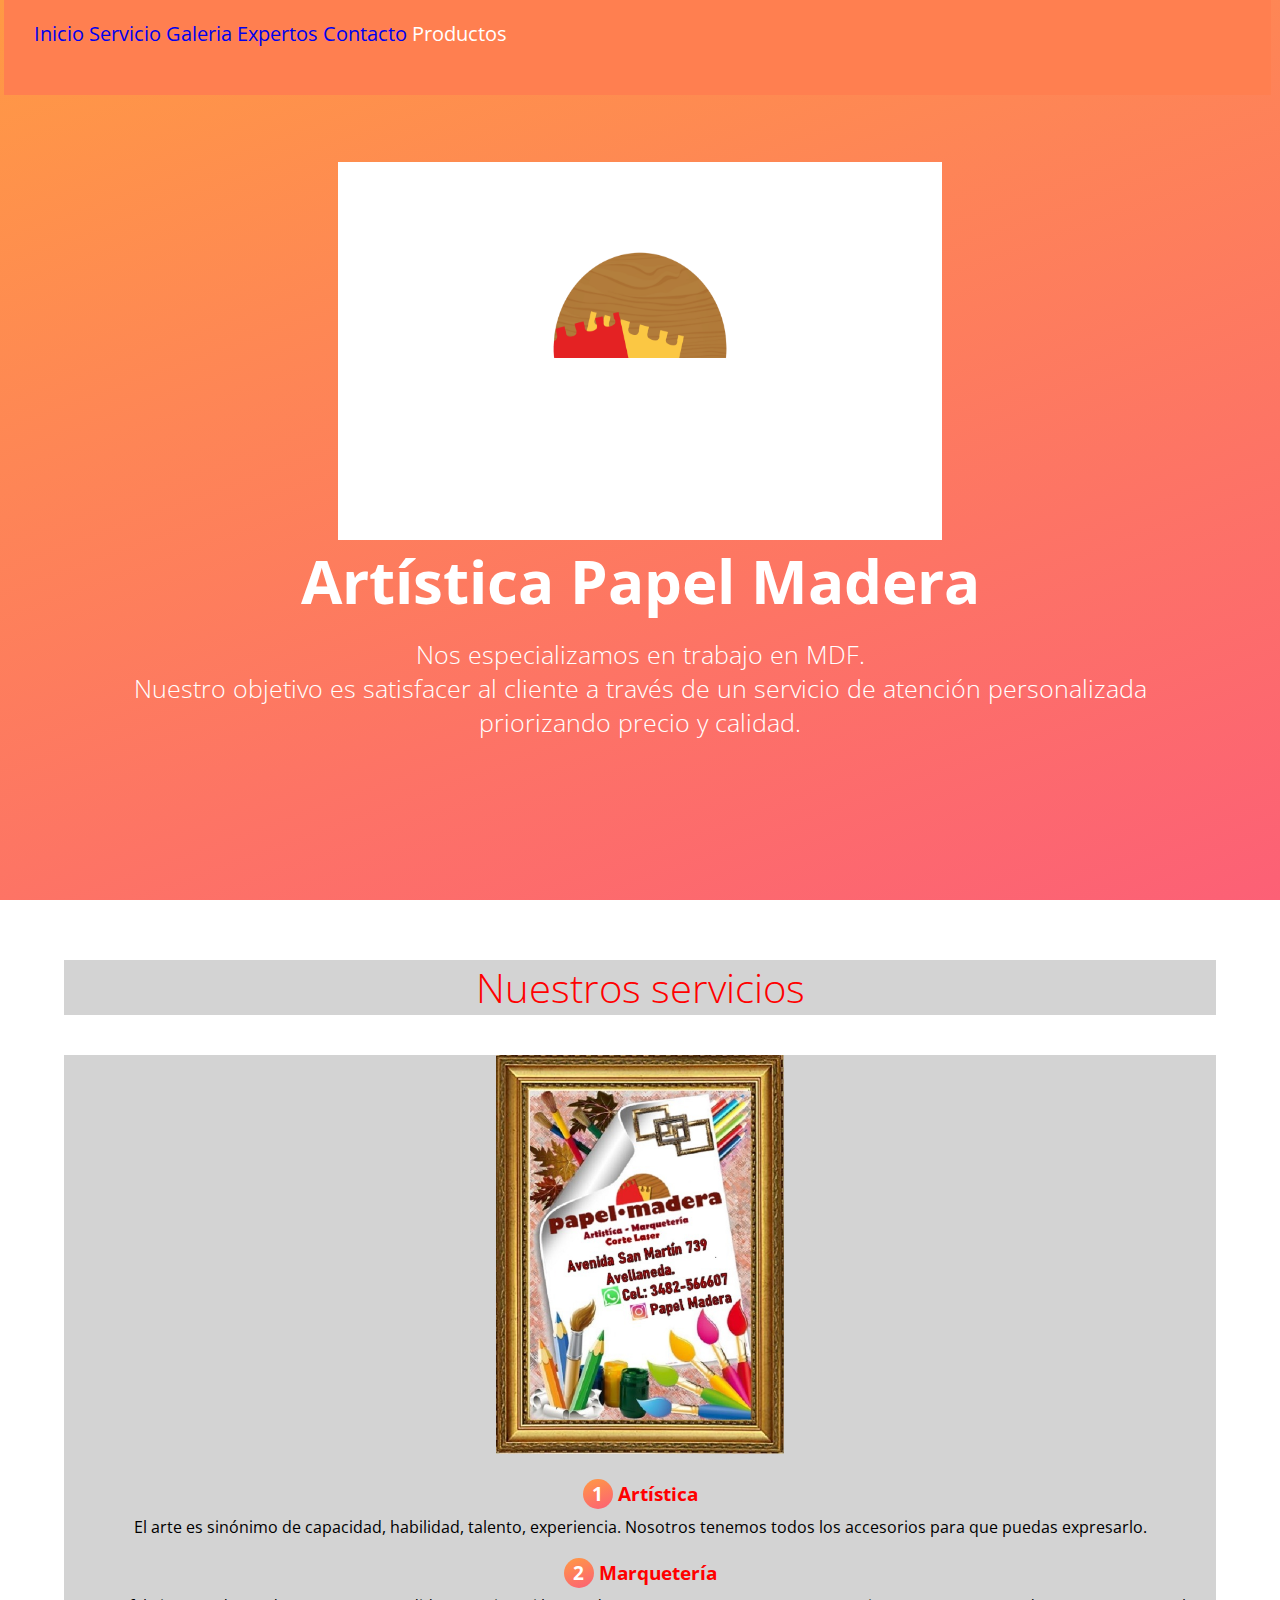
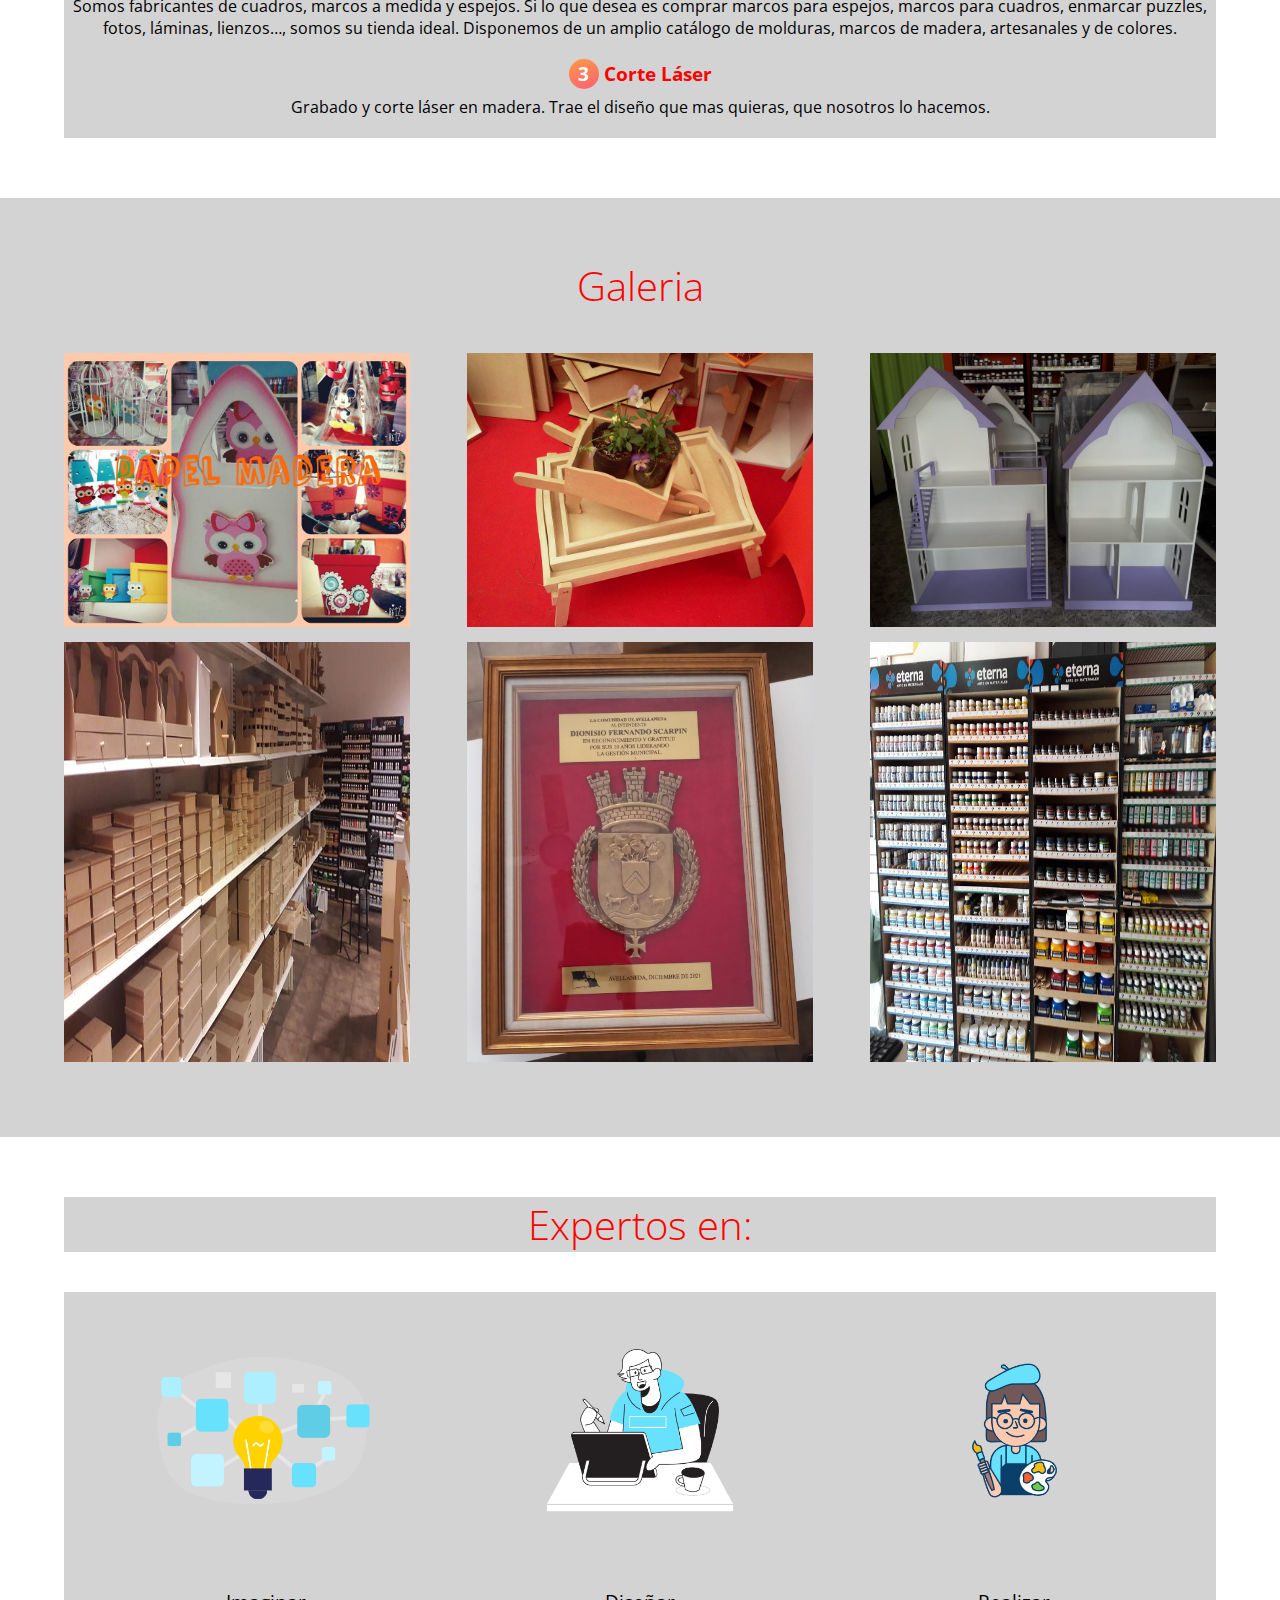
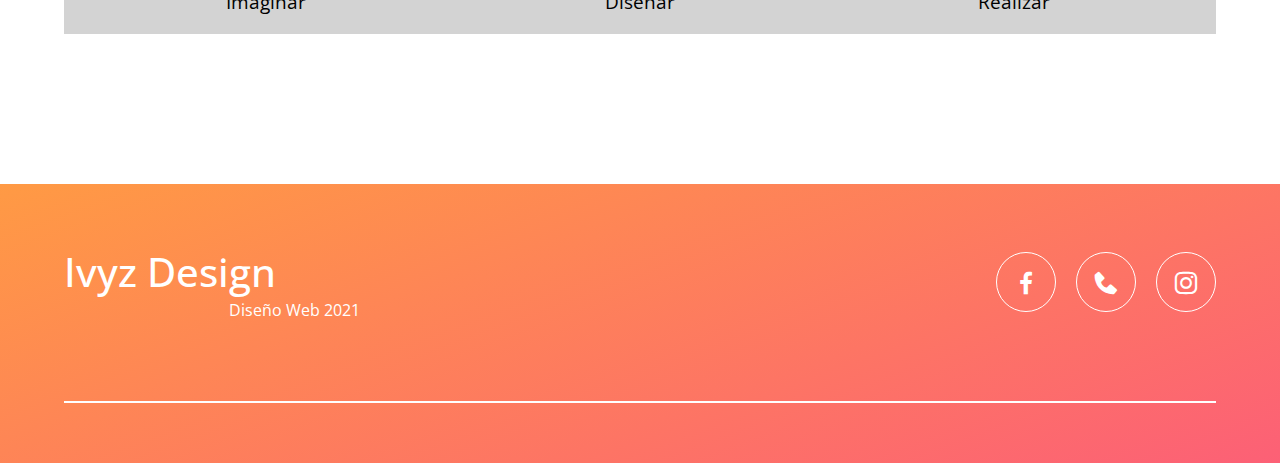
<file: index.html>
<!DOCTYPE html>
<html lang="en">
<head>
  <meta charset="UTF-8">
  <meta name="viewport" content="width=device-width, initial-scale=1.0">
  <meta http-equiv="X-UA-Compatible" content="ie=edge">
  <title>Artística Papel Madera</title>
<link rel="stylesheet" href="./CSS/estilos.css">
  <link href='https://unpkg.com/boxicons@2.0.7/css/boxicons.min.css' rel='stylesheet'>
 <link href="https://fonts.googleapis.com/css2?family=Open+Sans:ital,wght@0,400;0,700;1,300&display=swap" rel="stylesheet">
</head>
<body>
  <header class="header"id="inicio">

    <nav class="menu-navegacion">
      <a href="#inicio">Inicio</a>
      <a href="#servicio">Servicio</a>
      <a href="#galeria">Galeria</a>
      <a href="#expertos">Expertos</a>
      <a href="#contacto">Contacto</a>
        <a href="productos.php" class="nav-link">Productos</a><br>
      <style type="text/CSS">
        a:link {
          text-decoration:none;
        }
      </style>

        </nav>
        <div class="contenedor head">
          <img class="Logo5"src="./img/Finalivyz.gif" alt="">
          <h1 class="titulo">Artística Papel Madera</h1>
          <p class="copy">Nos especializamos en trabajo en MDF. <br>Nuestro objetivo es satisfacer al cliente a través de un servicio de atención personalizada priorizando precio y calidad.</p>
          </div>

  </header>
<main>
  <section class="services contenedor" id="servicio">
    <h2 class="subtitulo">Nuestros servicios</h2>
    <div class="contenedor-servicio">
      <img src="./img/Logo3.jpeg" alt="">
      <div class="checklist-servicio">
        <div class="service">
          <h3 class="n-service"><span class="number">1</span>Artística</h3>
          <p>El arte es sinónimo de capacidad, habilidad, talento, experiencia. Nosotros tenemos todos los accesorios para que puedas expresarlo.</p>
        </div>
        <div class="service">
          <h3 class="n-service"><span class="number">2</span>Marquetería</h3>
          <p>Somos fabricantes de cuadros, marcos a medida y espejos. Si lo que desea es comprar marcos para espejos, marcos para cuadros, enmarcar puzzles, fotos, láminas, lienzos…, somos su tienda ideal. Disponemos de un amplio catálogo de molduras, marcos de madera, artesanales y de colores.</p>
        </div>
        <div class="service">
          <h3 class="n-service"><span class="number">3</span>Corte Láser</h3>
          <p>Grabado y corte láser en madera. Trae el diseño que mas quieras, que nosotros lo hacemos.</p>
        </div>

      </div>

    </div>
</section>
  <section class="gallery" id="galeria">
  <div class="contenedor">
    <h2 class="subtitulo">Galeria</h2>
    <div class="contenedor-galeria">
    <img src="./img/uno.jpg" alt="" class="img-galeria">
    <img src="./img/dos.jpg" alt="" class="img-galeria">
    <img src="./img/Casa2.jpeg" alt="" class="img-galeria">
    <img src="./img/cuatro.jpg" alt="" class="img-galeria">
    <img src="./img/marcodiploma.jpeg" alt="" class="img-galeria">
    <img src="./img/cinco.jpg" alt="" class="img-galeria">

        </div>
      </div>
   </section>


   <section class="contenedor"id="expertos">
     <h2 class="subtitulo">Expertos en:</h2>
     <section class="experts">
       <div class="cont-expert">
         <img src="./img/ideas.png" alt="">
         <h3 class="n-expert">Imaginar</h3>
          </div>
          <div class="cont-expert">
            <img src="./img/Designer.png" alt="">
            <h3 class="n-expert">Diseñar</h3>
             </div>
             <div class="cont-expert">
               <img src="./img/pintor.png" alt="">
               <h3 class="n-expert">Realizar</h3>
                </div>

     </section>

   </section>
</main>

<footer id="contacto">
  <div class="contenedor footer-content">
    <div class="contact-us">
      <h2 class="brand">Ivyz Design</h2>
      <p>Diseño Web 2021</p>
      </div>

<div class="social-media">
  <a href="https://www.facebook.com/isidro.vecchietti" class="social-media-icon">
    <i class='bx bxl-facebook'></i>
  </a>
  <a href="https://web.whatsapp.com/" class="social-media-icon">
  <i class='bx bxs-phone'></i>
  </a>
  <a href="https://www.instagram.com/papel_madera.artistica/" class="social-media-icon">
    <i class='bx bxl-instagram'></i>
  </a>

</div>

  </div>
  <div class="line"></div>

</footer>

</body>
</html>
</file>
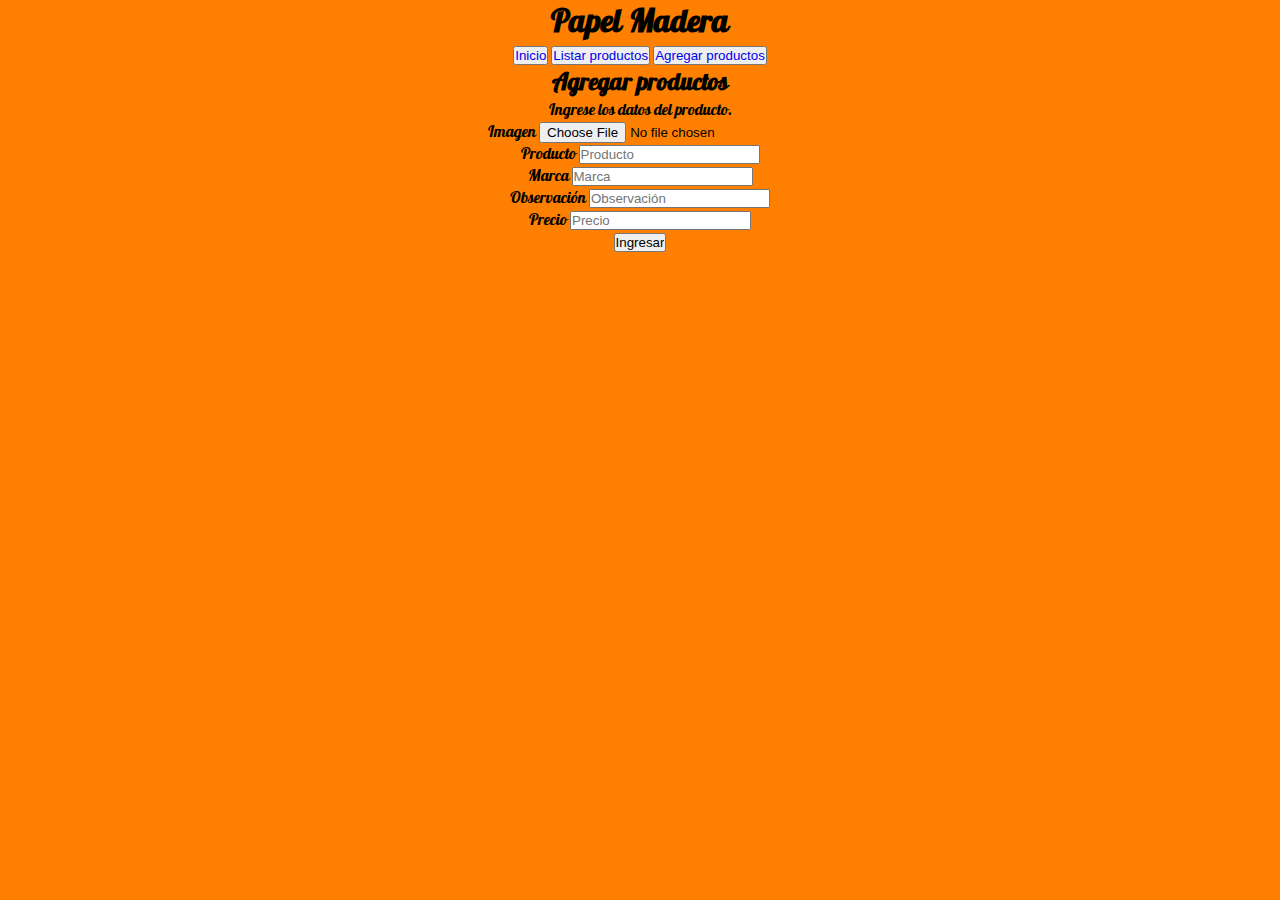
<file: agregar.html>
<!DOCTYPE html>
<html lang="en">
<head>
    <meta charset="UTF-8">
    <meta http-equiv="X-UA-Compatible" content="IE=edge">
    <meta name="viewport" content="width=device-width, initial-scale=1.0">
    <link rel="stylesheet" href="./CSS/estilos.css">
    <link href="https://fonts.googleapis.com/css2?family=Pattaya&display=swap" rel="stylesheet">

    <title>Arística Papel Madera</title>
</head>
<body class="agregar">
    <h1>Papel Madera</h1>
    <button type="submit"><a style="text-decoration:none" href="index.html">Inicio</a></button>
    <button type="submit"><a style="text-decoration:none" href="listar.php">Listar productos</a></button>
    <button type="submit"><a style="text-decoration:none" href="agregar.html">Agregar productos</a></button>
    <h2>Agregar productos</h2>
    <p>Ingrese los datos del producto.</p>

    <form method="post" action="agregar.php" enctype="multipart/form-data">
        <label>Imagen</label>
        <input type="file" name='imagen' placeholder="imagen">
        <br>
        <label>Producto</label>
        <input type="text" name="Producto" placeholder="Producto" required>
        <br>
        <label>Marca</label>
        <input type="text" name="Marca" placeholder="Marca" required>
        <br>
        <label>Observación</label>
        <input type="text" name="Observacion" placeholder="Observación" required>
        <br>
        <label>Precio</label>
        <input type="text" name="Precio" placeholder="Precio" required>
        <br>
        <input type="submit" name="submit" value="Ingresar">
    </form>


</body>
</html>
</file>
<file: CSS/estilos.css>
*{
padding:0;
margin:0;
box-sizing:border-box;
}
/* reseteo */
:root{
  scroll-behavior:smooth;
}
/* Para que al hacer click me lleve a otra seccion */

 body{
   font-family: 'Open Sans', sans-serif;
}

.producto{
  background-color: lightgray;
    font-family:'Pattaya';
    text-align: center;
}
.card-img-top:hover{
  transition: transform .5s;
  transform: scale(1.2);
}

 .contenedor{
   width: 90%;
   max-width: 1200px;
   overflow: hidden;
   margin: auto;
   padding: 60px 0;
 }

header{
  height: 100vh;
  background-image:linear-gradient(-20deg, #fc6076 0%, #ff9a44 100%) ;
  padding:30px;
}

.head{
  padding: 0;
  height: 100%;
  display: flex;
  justify-content: center;
  align-items: center;
  flex-direction: column;
  color: white;
}



.menu-navegacion{
  position: fixed;
  top:0;
  left:0;
  margin-left: 4px;
  flex-wrap: wrap;
  padding: 1em 1.5em;
  font-size: 20px;
  width:99%;
  height: 10.5%;
  background-color: #FF7F50;
  align-items:center;
  justify-content:center;
}

.Logo5{
  width: 55%;
  height: 45%;
  display: flex;
}

.Logo4{
  width: 45%;
  height: 35%;
 margin: 10px auto 10px;
 display: block;
}

/* Producto */
.main-nav a{
  font-family:'Pattaya', sans-serif;
  width: 50%;
  display: inline-block;
}
.nav-link{
color:white;
margin-right: -4px;
font-size: 20px;
text-align: center;
text-decoration: none;
}

.nav-link:hover{
  background: #FFF;
  color:#FF8000;
}

/* Login */
.login{
  width: 275px;
  background: #FF8000;
  padding: 0 30px 30px 30px;
  margin: 60px auto;
  font-family:'Pattaya', sans-serif;
  text-align: center;
  border-radius: 5px;
}

/* Error */
.error{
  font-family:'Pattaya', sans-serif;
  text-align: center;
  background-color: #FF8000;
}

/* Listar */
.listar{
  text-align: center;
  background-color: #FF8000;
  font-family:'Pattaya';
}

.agregar{
  text-align: center;
  background-color: #FF8000;
  font-family:'Pattaya';
}

.modificar{
  text-align: center;
  background-color: #FF8000;
  font-family: 'Pattaya';
}

 .titulo{
   font-size: 60px;
   margin-bottom: 15px;
 }

.subtitulo{
  font-size: 30px;
  margin-bottom: 15px;
}
 .copy{
   font-size: 25px;
   font-weight: 300;
   text-align: center;
 }

/* Seccion Servicios */
.subtitulo{
  text-align:center;
  font-weight: 300;
  color: red;
  margin-bottom: 40px;
  font-size: 40px;
  background-color: lightgray;
}

.contenedor-servicio{
  display: flex;
  justify-content: center;
  align-items:center;
  flex-wrap: wrap;
  background-color: lightgray;
}

.contenedor-servicio img{
  width: 25%;
}

.checklist-servicio{
  width: :45%;
    margin-top: 25px;
}

.service{
  margin-bottom: 20px;
}

.n-service{
  margin-bottom: 7px;
  color: red;
  text-align:center;
}

.number{
  display: inline-block;
  background-image: linear-gradient(-20deg, #fc6076 0%, #ff9a44 100%);
  width: 30px;
  height: 30px;
  color: white;
  text-align:center;
 border-radius: 50%;
  font-weight: 700;
  line-height: 30px;
  margin-right: 5px;
}

p{
  text-align: center;
}

/* Seccion Galeria de fotos */
.gallery{
  background-color: lightgray;
}

.contenedor-galeria{
  display: flex;
  justify-content: space-between;
  flex-wrap: wrap;
}

.contenedor-galeria img:hover{
  transition: transform .5s;
  transform: scale(1.5);
}
.img-galeria{
  width: 30%;
  display: block;
  margin-bottom: 15px;
  box-shadow: black;
  cursor: pointer;
}


/* Seccion expertos */

.experts{
  display: flex;
  justify-content:space-evenly;
  align-items: center;
  flex-wrap: wrap;
  background-color: lightgray;
}

.cont-expert{
  width: 30%;
  text-align: center;
  margin-bottom: 20px;
}

.cont-expert img{
  width: 80%;
  display: block;
  margin:0 auto;
}

.n-expert{
  display:inline-block;
  margin-top: 20px;
  width: 100%;
  font-weight: 400;
}

/* footer */
footer{
  background:linear-gradient(-20deg, #fc6076 0%, #ff9a44 100%);
  padding-bottom:0.1px;
}
 .footer-content{
   display: flex;
   justify-content: space-between;
   align-items: center;
   flex-wrap: wrap;
   margin-top:90px;
   margin-bottom:40px;
   padding-top: 60px;
   padding-bottom: 40px;
 }

/* Seccion Contactos */
 .contact-us{
   width: 40%;
   color:white;
 }

 .brand{
   font-weight: 500;
   font-size: 40px;
 }
 .brand+p{
   font-weight: 500%;
 }

 .social-media{
   width: 50%;
   display: flex;
   justify-content: flex-end;
 }

 .social-media-icon{
   display: inline-block;
   margin-left: 20px;
   width: 60px;
   height: 60px;
   border: 1px solid white;
   border-radius: 50%;
   text-align: center;
   color: white;
 }

.social-media-icon:hover{
  background: white;
  color:orange;
}
 .social-media-icon i{
   font-size: 30px;
   line-height: 60px;
 }

 .line{
   width: 90%;
   max-width: 1200px;
   margin:0 auto;
   height: 2px;
   background: white;
   margin-bottom: 60px;
 }

/* Reglas  */
@media screen and (max-width:800px){
.menu-navegacion{
  width: 100%;
  height: 8.5%;
  background-color: #FF7F50;
  font-size:15px;
}
.titulo{
  font-size: 40px;
  text-align: center;
}

.contenedor-servicio img{
  width: 80%;
  margin-bottom: 40px;
}
.checklist-servicio{
  width:80%;
}

.service{
  margin-bottom: 30px;
}
.img-galeria{
  width: 45%;
}

.cont-expert{
  width: 80%;
}
.social-media{
  width: 80%;
  justify-content: space-between;
}

.footer-content{
  justify-content: center;
}
.social-media-icon{
  margin-left: 0;
}

.social-media i{
  margin-left: 0;
}
.contact-us{
  text-align: center;
  width: 80%;
  margin-bottom: 40px;
}
}

@media screen and (max-width:500px) {
  .menu-navegacion{
    width: 100%;
    background-color: #FF7F50;
    font-size:10px;
}

.titulo{
  font-size: 25px;
  text-align: center;
}

.subtitulo{
  font-size: 30px;
}

.img-galeria{
  width: 95%;
}

.social-media{
  width: 100%;
}

.contact-us{
  width: 90%;
}


/*Productos */

.nav-link{
color:white;
margin-right: -4px;
text-decoration: none;
}

.nav-link:hover{
  background: #FFF;
  color:#FF8000;
}


.card{
  border-radius: 4px;
  background-color: #FF8000;
  box-shadow: 0 1px 3px rgba(0,0,0,0,12),0 1px 2px rgba(0,0,0,0,24);
}
</file>
